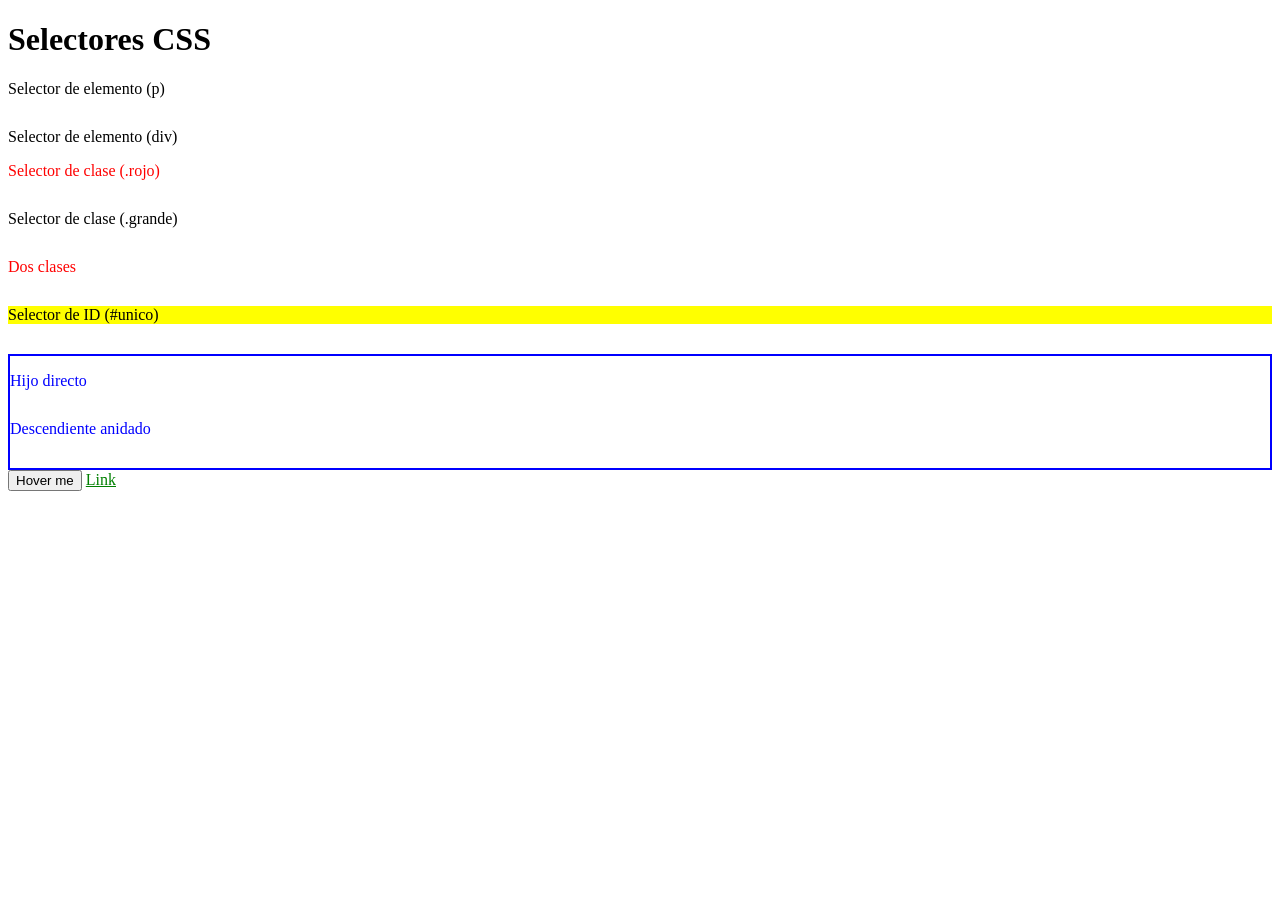
<file: 01_Fundamentos/clase_02_sintaxis_selectores/index.html>
<!DOCTYPE html>
<html lang="es">

<head>
  <meta charset="UTF-8">
  <meta name="viewport" content="width=device-width, initial-scale=1.0">
  <title>Selectores CSS</title>
  <link rel="stylesheet" href="estilo.css">
</head>

<body>
  <h1>Selectores CSS</h1>

  <!-- ELEMENTO -->
  <p>Selector de elemento (p)</p>
  <div>Selector de elemento (div)</div>

  <!-- CLASE -->
  <p class="rojo">Selector de clase (.rojo)</p>
  <p class="grande">Selector de clase (.grande)</p>
  <p class="rojo grande">Dos clases</p>

  <!-- ID -->
  <p id="unico">Selector de ID (#unico)</p>

  <!-- DESCENDIENTE -->
  <div class="contenedor">
    <p>Hijo directo</p>
    <div>
      <p>Descendiente anidado</p>
    </div>
  </div>

  <!-- PSEUDO-CLASES -->
  <button>Hover me</button>
  <a class="rojo" href="#">Link</a>
</body>

</html>
</file>
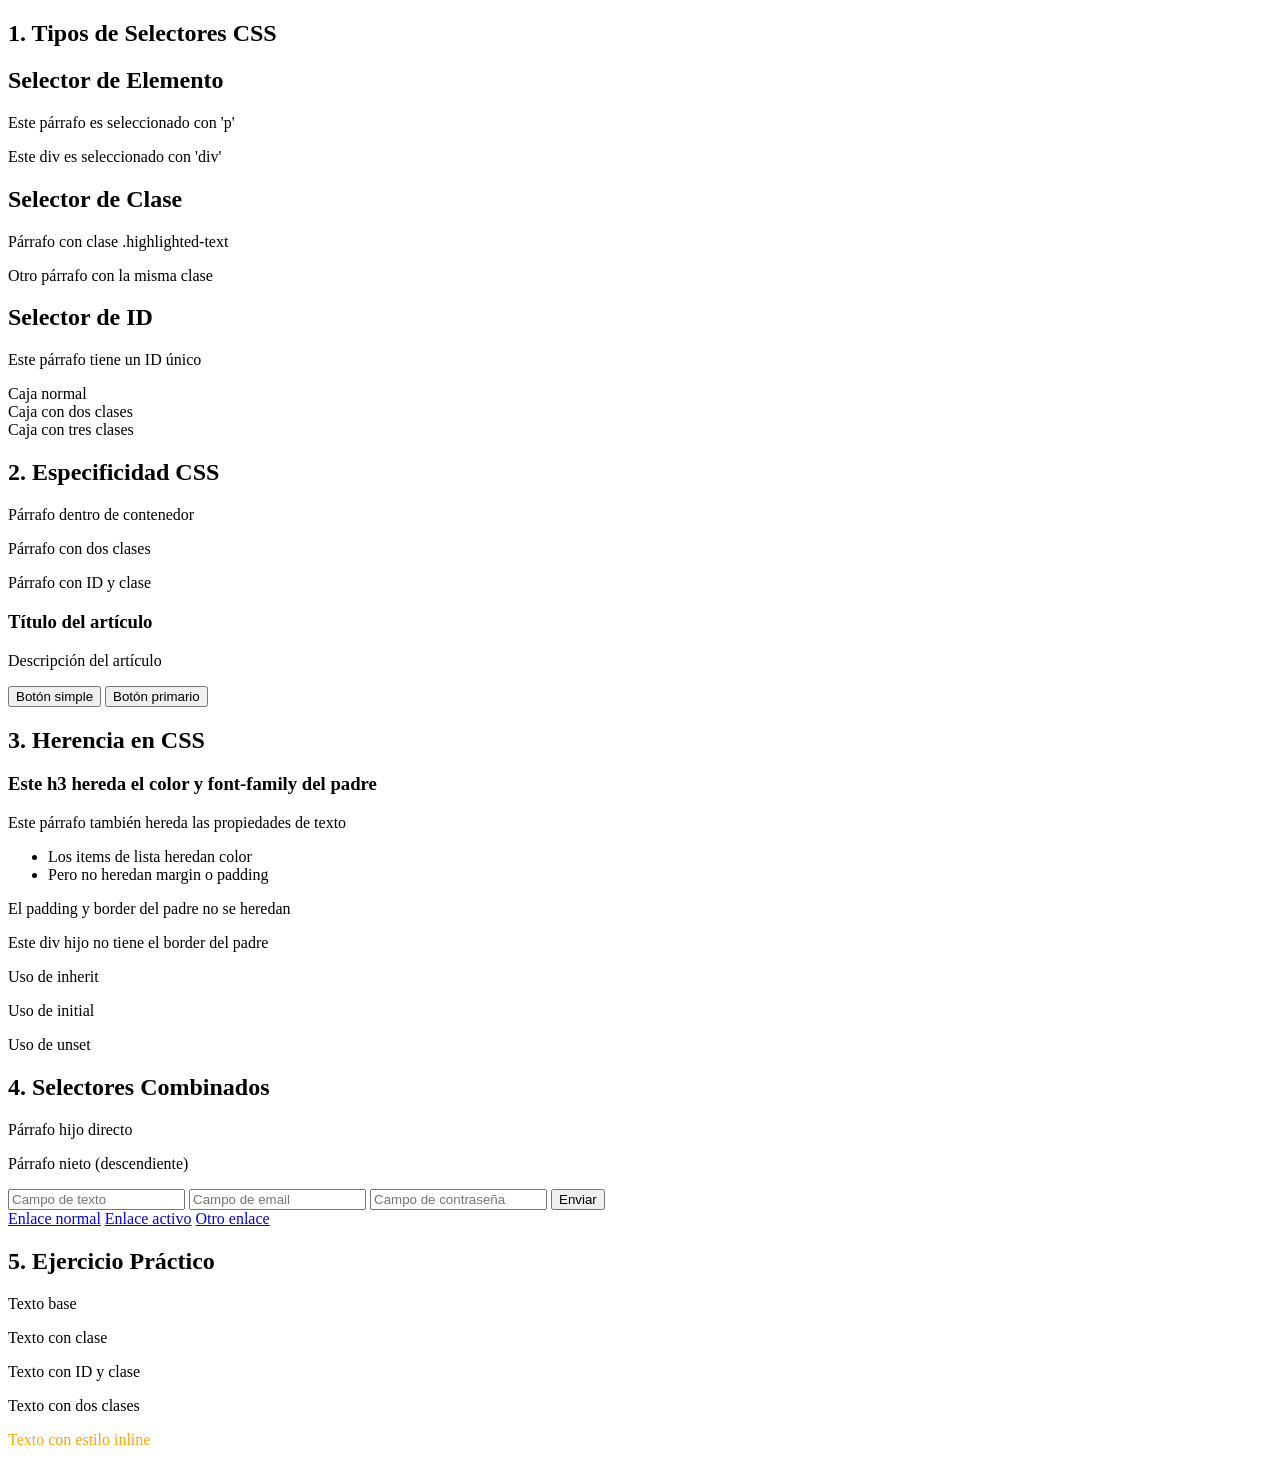
<file: 01_Fundamentos/clase_03_specificidad_herencia/index.html>
<!DOCTYPE html>
<html lang="es">

<head>
  <meta charset="UTF-8" />
  <meta name="viewport" content="width=device-width, initial-scale=1.0" />
  <title>Clase 2: Selectores, Especificidad y Herencia CSS</title>
  <link rel="stylesheet" href="estilo.css">
</head>

<body>
  <!-- SECCIÓN 1: TIPOS DE SELECTORES -->
  <section class="selectors-section">
    <h1>1. Tipos de Selectores CSS</h1>

    <!-- Ejemplo: Selector de Elemento -->
    <h2>Selector de Elemento</h2>
    <p>Este párrafo es seleccionado con 'p'</p>
    <div>Este div es seleccionado con 'div'</div>


    <!-- Ejemplo: Selector de Clase -->
    <h2 class="secondary-title">Selector de Clase</h2>
    <p class="highlighted-text">Párrafo con clase .highlighted-text</p>
    <p class="highlighted-text">Otro párrafo con la misma clase</p>

    <!-- Ejemplo: Selector de ID -->
    <h2 id="unique-title">Selector de ID</h2>
    <p>Este párrafo tiene un ID único</p>

    <!-- Ejemplo: Múltiples clases -->
    <div class="box">Caja normal</div>
    <div class="box featured">Caja con dos clases</div>
    <div class="box featured offer">Caja con tres clases</div>
  </section>

  <!-- SECCIÓN 2: ESPECIFICIDAD -->
  <section class="specificity-section">
    <h1>2. Especificidad CSS</h1>

    <!-- Ejemplo de conflicto de especificidad -->
    <div id="main-container" class="container">
      <p class="text">Párrafo dentro de contenedor</p>
      <p class="text important">Párrafo con dos clases</p>
      <p id="text-id" class="text">Párrafo con ID y clase</p>
    </div>

    <!-- Demostración de cascada -->
    <article class="article">
      <h3 class="title">Título del artículo</h3>
      <p class="description">Descripción del artículo</p>
      <button class="button">Botón simple</button>
      <button class="button primary">Botón primario</button>
    </article>
  </section>

  <!-- SECCIÓN 3: HERENCIA -->
  <section class="inheritance-section">
    <h1>3. Herencia en CSS</h1>

    <!-- Ejemplo: Propiedades que se heredan -->
    <div class="parent-inherits">
      <h3>Este h3 hereda el color y font-family del padre</h3>
      <p>Este párrafo también hereda las propiedades de texto</p>
      <ul>
        <li>Los items de lista heredan color</li>
        <li>Pero no heredan margin o padding</li>
      </ul>
    </div>

    <!-- Ejemplo: Propiedades que NO se heredan -->
    <div class="parent-no-inherit">
      <p>El padding y border del padre no se heredan</p>
      <div>Este div hijo no tiene el border del padre</div>
    </div>

    <!-- Ejemplo: Control de herencia -->
    <div class="inheritance-control">
      <p class="child-inherit">Uso de inherit</p>
      <p class="child-initial">Uso de initial</p>
      <p class="child-unset">Uso de unset</p>
    </div>
  </section>

  <!-- SECCIÓN 4: SELECTORES COMBINADOS -->
  <section class="combined-section">
    <h1>4. Selectores Combinados</h1>

    <!-- Selector descendiente -->
    <div class="container">
      <p>Párrafo hijo directo</p>
      <div>
        <p>Párrafo nieto (descendiente)</p>
      </div>
    </div>

    <!-- Selector de atributo -->
    <form>
      <input type="text" placeholder="Campo de texto" />
      <input type="email" placeholder="Campo de email" />
      <input type="password" placeholder="Campo de contraseña" />
      <button type="submit">Enviar</button>
    </form>

    <!-- Pseudo-clases básicas -->
    <nav>
      <a href="#" class="link">Enlace normal</a>
      <a href="#" class="link active">Enlace activo</a>
      <a href="#" class="link">Otro enlace</a>
    </nav>
  </section>

  <!-- SECCIÓN 5: EJERCICIO PRÁCTICO -->
  <section class="final-exercise">
    <h1>5. Ejercicio Práctico</h1>

    <!-- Demostración completa de especificidad -->
    <div id="demo" class="demo-container">
      <p>Texto base</p>
      <p class="special">Texto con clase</p>
      <p id="unique" class="special">Texto con ID y clase</p>
      <p class="special important">Texto con dos clases</p>
      <p style="color: orange">Texto con estilo inline</p>
    </div>
  </section>
</body>

</html>
</file>
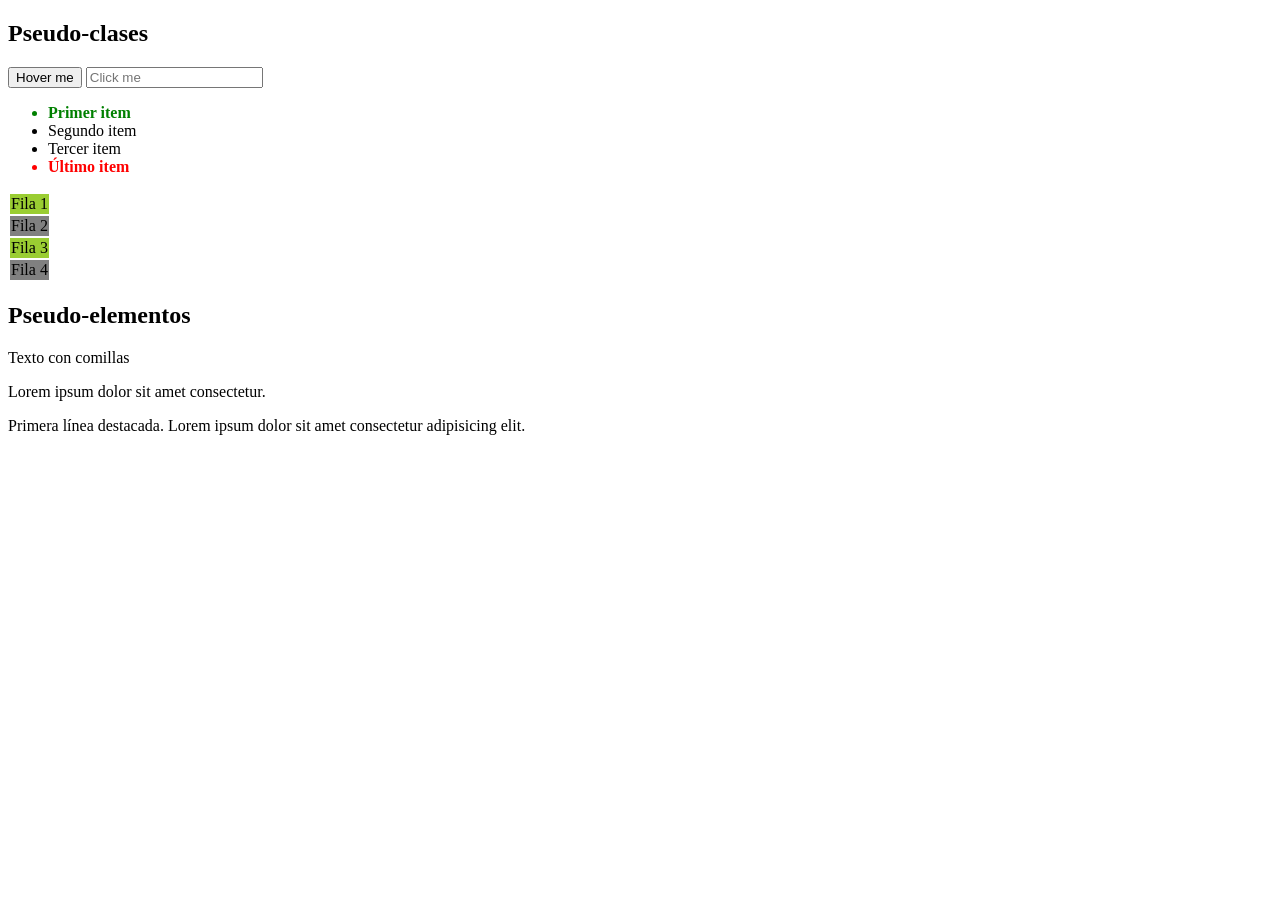
<file: 01_Fundamentos/clase_04_pseudo_clases_elementos/index.html>
<!DOCTYPE html>
<html lang="es">

<head>
  <meta charset="UTF-8">
  <meta name="viewport" content="width=device-width, initial-scale=1.0">
  <title>Pseudo-clases y Pseudo-elementos</title>
  <link rel="stylesheet" href="estilo.css">
</head>

<body>
  <!-- PSEUDO-CLASES -->
  <h2>Pseudo-clases</h2>

  <!-- :hover -->
  <button>Hover me</button>

  <!-- :focus -->
  <input type="text" placeholder="Click me">

  <!-- :first-child, :last-child -->
  <ul>
    <li>Primer item</li>
    <li>Segundo item</li>
    <li>Tercer item</li>
    <li>Último item</li>
  </ul>

  <!-- :nth-child -->
  <table>
    <tr>
      <td>Fila 1</td>
    </tr>
    <tr>
      <td>Fila 2</td>
    </tr>
    <tr>
      <td>Fila 3</td>
    </tr>
    <tr>
      <td>Fila 4</td>
    </tr>
  </table>

  <!-- PSEUDO-ELEMENTOS -->
  <h2>Pseudo-elementos</h2>

  <!-- ::before y ::after -->
  <p class="quote">Texto con comillas</p>

  <!-- ::first-letter -->
  <p class="drop-cap">Lorem ipsum dolor sit amet consectetur.</p>

  <!-- ::first-line -->
  <p class="highlight-first">Primera línea destacada. Lorem ipsum dolor sit amet consectetur adipisicing elit.</p>
</body>

</html>
</file>
<file: 01_Fundamentos/clase_02_sintaxis_selectores/estilo.css>
p {
    margin-bottom: 30px ;
}
.rojo{
    color: red;
}

#unico{
    background-color: yellow;
}
.contenedor{
    border: 2px solid blue;
}

.contenedor p {
    color: blue;
}
button:hover{
    background-color: green;
    cursor: pointer;
}
a:link{
    color: green;   
}

a:visited{
    color: brown;
}
</file>
<file: 01_Fundamentos/clase_03_specificidad_herencia/estilo.css>
input:focus{
    outline: 2px solid blue;
    background-color: #e8f4f8;
}
</file>
<file: 01_Fundamentos/clase_04_pseudo_clases_elementos/estilo.css>
input:focus{
    outline: 2px solid blue;
    background-color: #e8f4f8;
}

li:first-child{
    color: green;
    font-weight: bold;
}

li:last-child{
    color: red;
    font-weight: bold;
}

tr:nth-child(even){
    background-color: gray;
}
tr:nth-child(odd){
    background-color: yellowgreen;
}
.quote::after{
    /* content "X"; */
}
</file>
